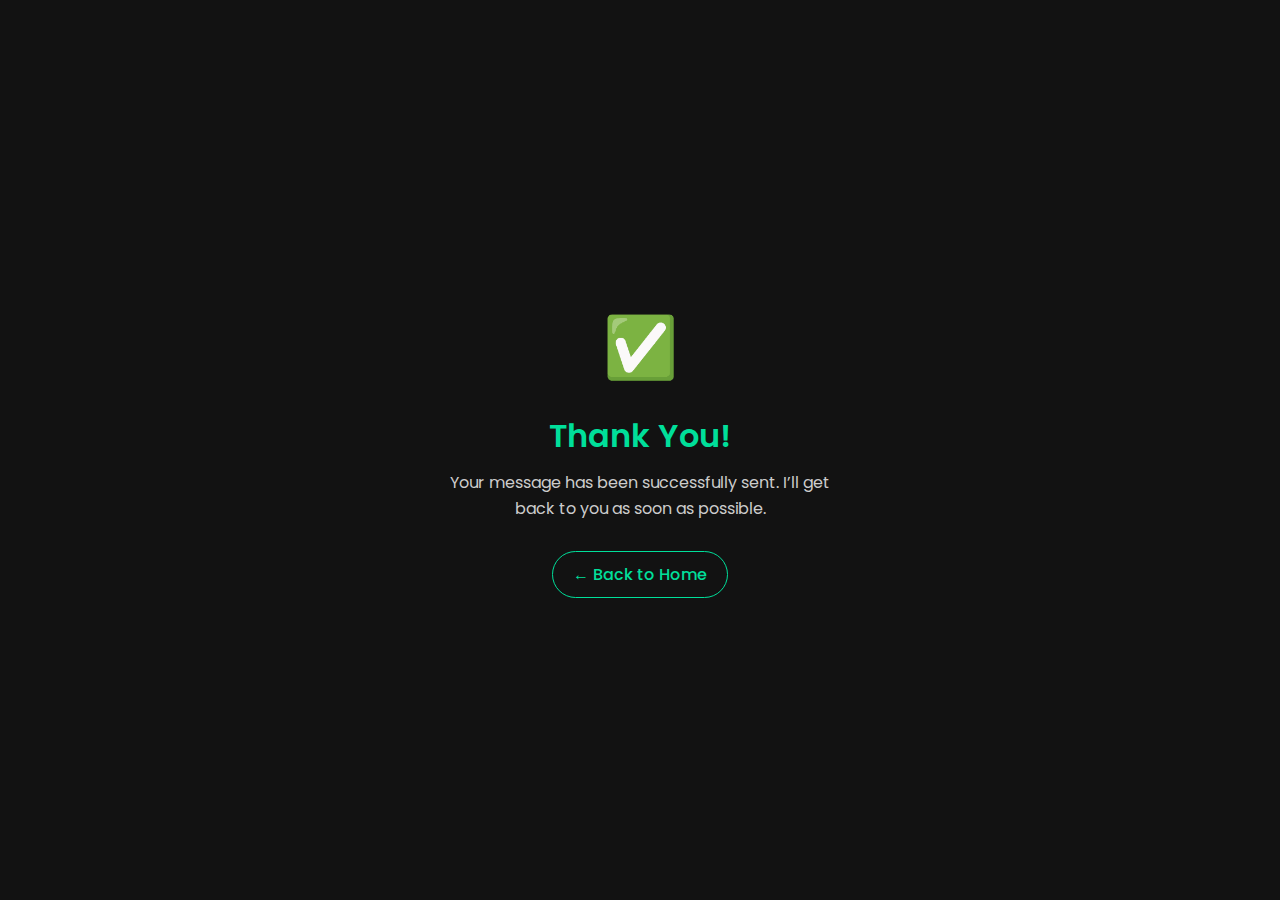
<file: thankyou.html>
<!DOCTYPE html>
<html lang="en">
<head>
  <meta charset="UTF-8">
  <meta name="viewport" content="width=device-width, initial-scale=1.0">
  <title>Thank You | Saurabh Portfolio</title>
  <link rel="stylesheet" href="./assets/css/style.css">
  <link rel="preconnect" href="https://fonts.googleapis.com">
  <link rel="preconnect" href="https://fonts.gstatic.com" crossorigin>
  <link href="https://fonts.googleapis.com/css2?family=Poppins:wght@300;400;600&display=swap" rel="stylesheet">
  <style>
    body {
      font-family: 'Poppins', sans-serif;
      background-color: #121212;
      color: #fff;
      display: flex;
      justify-content: center;
      align-items: center;
      flex-direction: column;
      height: 100vh;
      margin: 0;
      animation: fadeIn 1s ease-in;
    }

    @keyframes fadeIn {
      from { opacity: 0; transform: translateY(10px); }
      to { opacity: 1; transform: translateY(0); }
    }

    .icon {
      font-size: 60px;
      color: #00df9a;
      margin-bottom: 20px;
      animation: pulse 1.5s infinite;
    }

    @keyframes pulse {
      0% { transform: scale(1); opacity: 1; }
      50% { transform: scale(1.1); opacity: 0.8; }
      100% { transform: scale(1); opacity: 1; }
    }

    h1 {
      font-weight: 600;
      color: #00df9a;
      margin-bottom: 10px;
      text-align: center;
    }

    p {
      color: #ccc;
      max-width: 400px;
      text-align: center;
      margin-bottom: 30px;
      line-height: 1.6;
    }

    a {
      color: #00df9a;
      text-decoration: none;
      font-weight: 500;
      border: 1px solid #00df9a;
      padding: 10px 20px;
      border-radius: 30px;
      transition: all 0.3s ease;
    }

    a:hover {
      background-color: #00df9a;
      color: #121212;
      box-shadow: 0 0 10px #00df9a;
    }
  </style>
</head>
<body>

  <div class="icon">✅</div>
  <h1>Thank You!</h1>
  <p>Your message has been successfully sent. I’ll get back to you as soon as possible.</p>
  <a href="index.html">← Back to Home</a>

</body>
</html>
</file>
<file: assets/css/style.css>
/*-----------------------------------*\
  #style.css
\*-----------------------------------*/


/**
 * copyright 2022 @codewithsadee
 */





/*-----------------------------------*\
  #CUSTOM PROPERTY
\*-----------------------------------*/

:root {

  /**
   * colors
   */

  /* gradient */

  --bg-gradient-onyx: linear-gradient(
    to bottom right, 
    hsl(240, 1%, 25%) 3%, 
    hsl(0, 0%, 19%) 97%
  );
  --bg-gradient-jet: linear-gradient(
    to bottom right, 
    hsla(240, 1%, 18%, 0.251) 0%, 
    hsla(240, 2%, 11%, 0) 100%
  ), hsl(240, 2%, 13%);
  --bg-gradient-yellow-1: linear-gradient(
    to bottom right, 
    hsl(45, 100%, 71%) 0%, 
    hsla(36, 100%, 69%, 0) 50%
  );
  --bg-gradient-yellow-2: linear-gradient(
    135deg, 
    hsla(45, 100%, 71%, 0.251) 0%, 
    hsla(35, 100%, 68%, 0) 59.86%
  ), hsl(240, 2%, 13%);
  --border-gradient-onyx: linear-gradient(
    to bottom right, 
    hsl(0, 0%, 25%) 0%, 
    hsla(0, 0%, 25%, 0) 50%
  );
  --text-gradient-yellow: linear-gradient(
    to right, 
    hsl(45, 100%, 72%), 
    hsl(35, 100%, 68%)
  );

  /* solid */

  --jet: hsl(0, 0%, 22%);
  --onyx: hsl(240, 1%, 17%);
  --eerie-black-1: hsl(240, 2%, 13%);
  --eerie-black-2: hsl(240, 2%, 12%);
  --smoky-black: hsl(0, 0%, 7%);
  --white-1: hsl(0, 0%, 100%);
  --white-2: hsl(0, 0%, 98%);
  --orange-yellow-crayola: hsl(45, 100%, 72%);
  --vegas-gold: hsl(45, 54%, 58%);
  --light-gray: hsl(0, 0%, 84%);
  --light-gray-70: hsla(0, 0%, 84%, 0.7);
  --bittersweet-shimmer: hsl(0, 43%, 51%);

  /**
   * typography
   */

  /* font-family */
  --ff-poppins: 'Poppins', sans-serif;

  /* font-size */
  --fs-1: 24px;
  --fs-2: 18px;
  --fs-3: 17px;
  --fs-4: 16px;
  --fs-5: 15px;
  --fs-6: 14px;
  --fs-7: 13px;
  --fs-8: 11px;

  /* font-weight */
  --fw-300: 300;
  --fw-400: 400;
  --fw-500: 500;
  --fw-600: 600;

  /**
   * shadow
   */
  
  --shadow-1: -4px 8px 24px hsla(0, 0%, 0%, 0.25);
  --shadow-2: 0 16px 30px hsla(0, 0%, 0%, 0.25);
  --shadow-3: 0 16px 40px hsla(0, 0%, 0%, 0.25);
  --shadow-4: 0 25px 50px hsla(0, 0%, 0%, 0.15);
  --shadow-5: 0 24px 80px hsla(0, 0%, 0%, 0.25);

  /**
   * transition
   */

  --transition-1: 0.25s ease;
  --transition-2: 0.5s ease-in-out;

}





/*-----------------------------------*\
  #RESET
\*-----------------------------------*/

*, *::before, *::after {
  margin: 0;
  padding: 0;
  box-sizing: border-box;
}

a { text-decoration: none; }

li { list-style: none; }

img, ion-icon, a, button, time, span { display: block; }

button {
  font: inherit;
  background: none;
  border: none;
  text-align: left;
  cursor: pointer;
}

input, textarea {
  display: block;
  width: 100%;
  background: none;
  font: inherit;
}

::selection {
  background: var(--orange-yellow-crayola);
  color: var(--smoky-black);
}

:focus { outline-color: var(--orange-yellow-crayola); }

html { font-family: var(--ff-poppins); }

body { background: var(--smoky-black); }





/*-----------------------------------*\
  #REUSED STYLE
\*-----------------------------------*/

.sidebar,
article {
  background: var(--eerie-black-2);
  border: 1px solid var(--jet);
  border-radius: 20px;
  padding: 15px;
  box-shadow: var(--shadow-1);
  z-index: 1;
}

.separator {
  width: 100%;
  height: 1px;
  background: var(--jet);
  margin: 16px 0;
}

.icon-box {
  position: relative;
  background: var(--border-gradient-onyx);
  width: 30px;
  height: 30px;
  border-radius: 8px;
  display: flex;
  justify-content: center;
  align-items: center;
  font-size: 16px;
  color: var(--orange-yellow-crayola);
  box-shadow: var(--shadow-1);
  z-index: 1;
}

.icon-box::before {
  content: "";
  position: absolute;
  inset: 1px;
  background: var(--eerie-black-1);
  border-radius: inherit;
  z-index: -1;
}

.icon-box ion-icon { --ionicon-stroke-width: 35px; }

article { display: none; }

article.active {
  display: block;
  animation: fade 0.5s ease backwards;
}

@keyframes fade {
  0% { opacity: 0; }
  100% { opacity: 1; }
}

.h2,
.h3,
.h4,
.h5 {
  color: var(--white-2);
  text-transform: capitalize;
}

.h2 { font-size: var(--fs-1); }

.h3 { font-size: var(--fs-2); }

.h4 { font-size: var(--fs-4); }

.h5 {
  font-size: var(--fs-7);
  font-weight: var(--fw-500);
}

.article-title {
  position: relative;
  padding-bottom: 7px;
}

.article-title::after {
  content: "";
  position: absolute;
  bottom: 0;
  left: 0;
  width: 30px;
  height: 3px;
  background: var(--text-gradient-yellow);
  border-radius: 3px;
}

.has-scrollbar::-webkit-scrollbar {
  width: 5px; /* for vertical scrollbar */
  height: 5px; /* for horizontal scrollbar */
}

.has-scrollbar::-webkit-scrollbar-track {
  background: var(--onyx);
  border-radius: 5px;
}

.has-scrollbar::-webkit-scrollbar-thumb {
  background: var(--orange-yellow-crayola);
  border-radius: 5px;
}

.has-scrollbar::-webkit-scrollbar-button { width: 20px; }

.content-card {
  position: relative;
  background: var(--border-gradient-onyx);
  padding: 15px;
  padding-top: 45px;
  border-radius: 14px;
  box-shadow: var(--shadow-2);
  cursor: pointer;
  z-index: 1;
}

.content-card::before {
  content: "";
  position: absolute;
  inset: 1px;
  background: var(--bg-gradient-jet);
  border-radius: inherit;
  z-index: -1;
}





/*-----------------------------------*\
  #MAIN
\*-----------------------------------*/

main {
  margin: 15px 12px;
  margin-bottom: 75px;
  min-width: 259px;
}





/*-----------------------------------*\
  #SIDEBAR
\*-----------------------------------*/

.sidebar {
  margin-bottom: 15px;
  max-height: 112px;
  overflow: hidden;
  transition: var(--transition-2);
}

.sidebar.active { max-height: 405px; }

.sidebar-info {
  position: relative;
  display: flex;
  justify-content: flex-start;
  align-items: center;
  gap: 15px;
}

.avatar-box {
  background: var(--bg-gradient-onyx);
  border-radius: 20px;
}

.info-content .name {
  color: var(--white-2);
  font-size: var(--fs-3);
  font-weight: var(--fw-500);
  letter-spacing: -0.25px;
  margin-bottom: 10px;
}

.info-content .title {
  color: var(--white-1);
  background: var(--onyx);
  font-size: var(--fs-8);
  font-weight: var(--fw-300);
  width: max-content;
  padding: 3px 12px;
  border-radius: 8px;
}

.info_more-btn {
  position: absolute;
  top: -15px;
  right: -15px;
  border-radius: 0 15px;
  font-size: 13px;
  color: var(--orange-yellow-crayola);
  background: var(--border-gradient-onyx);
  padding: 10px;
  box-shadow: var(--shadow-2);
  transition: var(--transition-1);
  z-index: 1;
}

.info_more-btn::before {
  content: "";
  position: absolute;
  inset: 1px;
  border-radius: inherit;
  background: var(--bg-gradient-jet);
  transition: var(--transition-1);
  z-index: -1;
}

.info_more-btn:hover,
.info_more-btn:focus { background: var(--bg-gradient-yellow-1); }

.info_more-btn:hover::before,
.info_more-btn:focus::before { background: var(--bg-gradient-yellow-2); }

.info_more-btn span { display: none; }

.sidebar-info_more {
  opacity: 0;
  visibility: hidden;
  transition: var(--transition-2);
}

.sidebar.active .sidebar-info_more {
  opacity: 1;
  visibility: visible;
}

.contacts-list {
  display: grid;
  grid-template-columns: 1fr;
  gap: 16px;
}

.contact-item {
  min-width: 100%;
  display: flex;
  align-items: center;
  gap: 16px;
}

.contact-info {
  max-width: calc(100% - 46px);
  width: calc(100% - 46px);
}

.contact-title {
  color: var(--light-gray-70);
  font-size: var(--fs-8);
  text-transform: uppercase;
  margin-bottom: 2px;
}

.contact-info :is(.contact-link, time, address) {
  color: var(--white-2);
  font-size: var(--fs-7);
}

.contact-info address { font-style: normal; }

.social-list {
  display: flex;
  justify-content: flex-start;
  align-items: center;
  gap: 15px;
  padding-bottom: 4px;
  padding-left: 7px;
}

.social-item .social-link {
  color: var(--light-gray-70);
  font-size: 18px;
}


.social-item .social-link:hover { color: var(--light-gray); }





/*-----------------------------------*\
  #NAVBAR
\*-----------------------------------*/

.navbar {
  position: fixed;
  bottom: 0;
  left: 0;
  width: 100%;
  background: hsla(240, 1%, 17%, 0.75);
  backdrop-filter: blur(10px);
  border: 1px solid var(--jet);
  border-radius: 12px 12px 0 0;
  box-shadow: var(--shadow-2);
  z-index: 5;
}

.navbar-list {
  display: flex;
  flex-wrap: wrap;
  justify-content: center;
  align-items: center;
  padding: 0 10px;
}

.navbar-link {
  color: var(--light-gray);
  font-size: var(--fs-8);
  padding: 20px 7px;
  transition: color var(--transition-1);
}

.navbar-link:hover,
.navbar-link:focus { color: var(--light-gray-70); }

.navbar-link.active { color: var(--orange-yellow-crayola); }





/*-----------------------------------*\
  #ABOUT
\*-----------------------------------*/

.about .article-title { margin-bottom: 15px; }

.about-text {
  color: var(--light-gray);
  font-size: var(--fs-6);
  font-weight: var(--fw-300);
  line-height: 1.6;
}

.about-text p { margin-bottom: 15px; }



/**
 * #service 
 */

.service { margin-bottom: 35px; }

.service-title { margin-bottom: 20px; }

.service-list {
  display: grid;
  grid-template-columns: 1fr;
  gap: 20px;
}

.service-item {
  position: relative;
  background: var(--border-gradient-onyx);
  padding: 20px;
  border-radius: 14px;
  box-shadow: var(--shadow-2);
  z-index: 1;
}

.service-item::before {
  content: "";
  position: absolute;
  inset: 1px;
  background: var(--bg-gradient-jet);
  border-radius: inherit;
  z-index: -1;
}

.service-icon-box { margin-bottom: 10px; }

.service-icon-box img { margin: auto; }

.service-content-box { text-align: center; }

.service-item-title { margin-bottom: 7px; }

.service-item-text {
  color: var(--light-gray);
  font-size: var(--fs-6);
  font-weight: var(--fw-3);
  line-height: 1.6;
}


/**
 * #testimonials 
 */

.testimonials { margin-bottom: 30px; }

.testimonials-title { margin-bottom: 20px; }

.testimonials-list {
  display: flex;
  justify-content: flex-start;
  align-items: flex-start;
  gap: 15px;
  margin: 0 -15px;
  padding: 25px 15px;
  padding-bottom: 35px;
  overflow-x: auto;
  scroll-behavior: smooth;
  overscroll-behavior-inline: contain;
  scroll-snap-type: inline mandatory;
}

.testimonials-item {
  min-width: 100%;
  scroll-snap-align: center;
}

.testimonials-avatar-box {
  position: absolute;
  top: 0;
  left: 0;
  transform: translate(15px, -25px);
  background: var(--bg-gradient-onyx);
  border-radius: 14px;
  box-shadow: var(--shadow-1);
}

.testimonials-item-title { margin-bottom: 7px; }

.testimonials-text {
  color: var(--light-gray);
  font-size: var(--fs-6);
  font-weight: var(--fw-300);
  line-height: 1.6;
  display: -webkit-box;
  line-clamp: 4;
  -webkit-line-clamp: 4;
  -webkit-box-orient: vertical;
  overflow: hidden;
}


/**
 * #testimonials-modal
 */

.modal-container {
  position: fixed;
  top: 0;
  left: 0;
  width: 100%;
  height: 100%;
  display: flex;
  justify-content: center;
  align-items: center;
  overflow-y: auto;
  overscroll-behavior: contain;
  z-index: 20;
  pointer-events: none;
  visibility: hidden;
}

.modal-container::-webkit-scrollbar { display: none; }

.modal-container.active {
  pointer-events: all;
  visibility: visible;
}

.overlay {
  position: fixed;
  top: 0;
  left: 0;
  width: 100%;
  height: 100vh;
  background: hsl(0, 0%, 5%);
  opacity: 0;
  visibility: hidden;
  pointer-events: none;
  z-index: 1;
  transition: var(--transition-1);
}

.overlay.active {
  opacity: 0.8;
  visibility: visible;
  pointer-events: all;
}

.testimonials-modal {
  background: var(--eerie-black-2);
  position: relative;
  padding: 15px;
  margin: 15px 12px;
  border: 1px solid var(--jet);
  border-radius: 14px;
  box-shadow: var(--shadow-5);
  transform: scale(1.2);
  opacity: 0;
  transition: var(--transition-1);
  z-index: 2;
}

.modal-container.active .testimonials-modal {
  transform: scale(1);
  opacity: 1;
}

.modal-close-btn {
  position: absolute;
  top: 15px;
  right: 15px;
  background: var(--onyx);
  border-radius: 8px;
  width: 32px;
  height: 32px;
  display: flex;
  justify-content: center;
  align-items: center;
  color: var(--white-2);
  font-size: 18px;
  opacity: 0.7;
}

.modal-close-btn:hover,
.modal-close-btn:focus { opacity: 1; }

.modal-close-btn ion-icon { --ionicon-stroke-width: 50px; }

.modal-avatar-box {
  background: var(--bg-gradient-onyx);
  width: max-content;
  border-radius: 14px;
  margin-bottom: 15px;
  box-shadow: var(--shadow-2);
}

.modal-img-wrapper > img { display: none; }

.modal-title { margin-bottom: 4px; }

.modal-content time {
  font-size: var(--fs-6);
  color: var(--light-gray-70);
  font-weight: var(--fw-300);
  margin-bottom: 10px;
}

.modal-content p {
  color: var(--light-gray);
  font-size: var(--fs-6);
  font-weight: var(--fw-300);
  line-height: 1.6;
}


/**
 * #clients 
 */

.clients { margin-bottom: 15px; }

.clients-list {
  display: flex;
  justify-content: flex-start;
  align-items: flex-start;
  gap: 15px;
  margin: 0 -15px;
  padding: 25px;
  padding-bottom: 25px;
  overflow-x: auto;
  scroll-behavior: smooth;
  overscroll-behavior-inline: contain;
  scroll-snap-type: inline mandatory;
  scroll-padding-inline: 25px;
}

.clients-item {
  min-width: 50%;
  scroll-snap-align: start;
}

.clients-item img {
  width: 100%;
  filter: grayscale(1);
  transition: var(--transition-1);
}

.clients-item img:hover { filter: grayscale(0); }





/*-----------------------------------*\
  #RESUME
\*-----------------------------------*/

.article-title { margin-bottom: 30px; }


/**
 * education and experience 
 */

.timeline { margin-bottom: 30px; }

.timeline .title-wrapper {
  display: flex;
  align-items: center;
  gap: 15px;
  margin-bottom: 25px;
}

.timeline-list {
  font-size: var(--fs-6);
  margin-left: 45px;
}

.timeline-item { position: relative; }

.timeline-item:not(:last-child) { margin-bottom: 20px; }

.timeline-item-title {
  font-size: var(--fs-6);
  line-height: 1.3;
  margin-bottom: 7px;
}

.timeline-list span {
  color: var(--vegas-gold);
  font-weight: var(--fw-400);
  line-height: 1.6;
}

.timeline-item:not(:last-child)::before {
  content: "";
  position: absolute;
  top: -25px;
  left: -30px;
  width: 1px;
  height: calc(100% + 50px);
  background: var(--jet);
}

.timeline-item::after {
  content: "";
  position: absolute;
  top: 5px;
  left: -33px;
  height: 6px;
  width: 6px;
  background: var(--text-gradient-yellow);
  border-radius: 50%;
  box-shadow: 0 0 0 4px var(--jet);
}

.timeline-text {
  color: var(--light-gray);
  font-weight: var(--fw-300);
  line-height: 1.6;
}


/**
 * skills 
 */

.skills-title { margin-bottom: 20px; }

.skills-list { padding: 20px; }


.skills-item:not(:last-child) { margin-bottom: 15px; }

.skill .title-wrapper {
  display: flex;
  align-items: center;
  gap: 5px;
  margin-bottom: 8px;
}

.skill .title-wrapper data {
  color: var(--light-gray);
  font-size: var(--fs-7);
  font-weight: var(--fw-300);
}

.skill-progress-bg {
  background: var(--jet);
  width: 100%;
  height: 8px;
  border-radius: 10px;
}

.skill-progress-fill {
  background: var(--text-gradient-yellow);
  height: 100%;
  border-radius: inherit;
}





/*-----------------------------------*\
  #PORTFOLIO
\*-----------------------------------*/

.filter-list { display: none; }

.filter-select-box {
  position: relative;
  margin-bottom: 25px;
}

.filter-select {
  background: var(--eerie-black-2);
  color: var(--light-gray);
  display: flex;
  justify-content: space-between;
  align-items: center;
  width: 100%;
  padding: 12px 16px;
  border: 1px solid var(--jet);
  border-radius: 14px;
  font-size: var(--fs-6);
  font-weight: var(--fw-300);
}

.filter-select.active .select-icon { transform: rotate(0.5turn); }

.select-list {
  background: var(--eerie-black-2);
  position: absolute;
  top: calc(100% + 6px);
  width: 100%;
  padding: 6px;
  border: 1px solid var(--jet);
  border-radius: 14px;
  z-index: 2;
  opacity: 0;
  visibility: hidden;
  pointer-events: none;
  transition: 0.15s ease-in-out;
}

.filter-select.active + .select-list {
  opacity: 1;
  visibility: visible;
  pointer-events: all;
}

.select-item button {
  background: var(--eerie-black-2);
  color: var(--light-gray);
  font-size: var(--fs-6);
  font-weight: var(--fw-300);
  text-transform: capitalize;
  width: 100%;
  padding: 8px 10px;
  border-radius: 8px;
}

.select-item button:hover { --eerie-black-2: hsl(240, 2%, 20%); }

.project-list {
  display: grid;
  grid-template-columns: 1fr;
  gap: 30px;
  margin-bottom: 10px;
}

.project-item { display: none; }

.project-item.active {
  display: block;
  animation: scaleUp 0.25s ease forwards;
}

@keyframes scaleUp {
  0% { transform: scale(0.5); }
  100% { transform: scale(1); }
}

.project-item > a { width: 100%; }

.project-img {
  position: relative;
  width: 100%;
  height: 200px;
  border-radius: 16px;
  overflow: hidden;
  margin-bottom: 15px;
}

.project-img::before {
  content: "";
  position: absolute;
  top: 0;
  left: 0;
  width: 100%;
  height: 100%;
  background: transparent;
  z-index: 1;
  transition: var(--transition-1);
}

.project-item > a:hover .project-img::before { background: hsla(0, 0%, 0%, 0.5); }

.project-item-icon-box {
  --scale: 0.8;

  background: var(--jet);
  color: var(--orange-yellow-crayola);
  position: absolute;
  top: 50%;
  left: 50%;
  transform: translate(-50%, -50%) scale(var(--scale));
  font-size: 20px;
  padding: 18px;
  border-radius: 12px;
  opacity: 0;
  z-index: 1;
  transition: var(--transition-1);
}

.project-item > a:hover .project-item-icon-box {
  --scale: 1;
  opacity: 1;
}

.project-item-icon-box ion-icon { --ionicon-stroke-width: 50px; }

.project-img img {
  width: 100%;
  height: 100%;
  object-fit: cover;
  transition: var(--transition-1);
}

.project-item > a:hover img { transform: scale(1.1); }

.project-title,
.project-category { margin-left: 10px; }

.project-title {
  color: var(--white-2);
  font-size: var(--fs-5);
  font-weight: var(--fw-400);
  text-transform: capitalize;
  line-height: 1.3;
}

.project-category {
  color: var(--light-gray-70);
  font-size: var(--fs-6);
  font-weight: var(--fw-300);
}





/*-----------------------------------*\
  #BLOG
\*-----------------------------------*/

.blog-posts { margin-bottom: 10px; }

.blog-posts-list {
  display: grid;
  grid-template-columns: 1fr;
  gap: 20px;
}

.blog-post-item > a {
  position: relative;
  background: var(--border-gradient-onyx);
  height: 100%;
  box-shadow: var(--shadow-4);
  border-radius: 16px;
  z-index: 1;
}

.blog-post-item > a::before {
  content: "";
  position: absolute;
  inset: 1px;
  border-radius: inherit;
  background: var(--eerie-black-1);
  z-index: -1;
}

.blog-banner-box {
  width: 100%;
  height: 200px;
  border-radius: 12px;
  overflow: hidden;
}

.blog-banner-box img {
  width: 100%;
  height: 100%;
  object-fit: cover;
  transition: var(--transition-1);
}

.blog-post-item > a:hover .blog-banner-box img { transform: scale(1.1); }

.blog-content { padding: 15px; }

.blog-meta {
  display: flex;
  justify-content: flex-start;
  align-items: center;
  gap: 7px;
  margin-bottom: 10px;
}

.blog-meta :is(.blog-category, time) {
  color: var(--light-gray-70);
  font-size: var(--fs-6);
  font-weight: var(--fw-300);
}

.blog-meta .dot {
  background: var(--light-gray-70);
  width: 4px;
  height: 4px;
  border-radius: 4px;
}

.blog-item-title {
  margin-bottom: 10px;
  line-height: 1.3;
  transition: var(--transition-1);
}

.blog-post-item > a:hover .blog-item-title { color: var(--orange-yellow-crayola); }

.blog-text {
  color: var(--light-gray);
  font-size: var(--fs-6);
  font-weight: var(--fw-300);
  line-height: 1.6;
}





/*-----------------------------------*\
  #CONTACT
\*-----------------------------------*/

.mapbox {
  position: relative;
  height: 250px;
  width: 100%;
  border-radius: 16px;
  margin-bottom: 30px;
  border: 1px solid var(--jet);
  overflow: hidden;
}

.mapbox figure { height: 100%; }

.mapbox iframe {
  width: 100%;
  height: 100%;
  border: none;
  filter: grayscale(1) invert(1);
}

.contact-form { margin-bottom: 10px; }

.form-title { margin-bottom: 20px; }

.input-wrapper {
  display: grid;
  grid-template-columns: 1fr;
  gap: 25px;
  margin-bottom: 25px;
}

.form-input {
  color: var(--white-2);
  font-size: var(--fs-6);
  font-weight: var(--fw-400);
  padding: 13px 20px;
  border: 1px solid var(--jet);
  border-radius: 14px;
  outline: none;
}

.form-input::placeholder { font-weight: var(--fw-500); }

.form-input:focus { border-color: var(--orange-yellow-crayola); }

textarea.form-input {
  min-height: 100px;
  height: 120px;
  max-height: 200px;
  resize: vertical;
  margin-bottom: 25px;
}

textarea.form-input::-webkit-resizer { display: none; }

.form-input:focus:invalid { border-color: var(--bittersweet-shimmer); }

.form-btn {
  position: relative;
  width: 100%;
  background: var(--border-gradient-onyx);
  color: var(--orange-yellow-crayola);
  display: flex;
  justify-content: center;
  align-items: center;
  gap: 10px;
  padding: 13px 20px;
  border-radius: 14px;
  font-size: var(--fs-6);
  text-transform: capitalize;
  box-shadow: var(--shadow-3);
  z-index: 1;
  transition: var(--transition-1);
}

.form-btn::before {
  content: "";
  position: absolute;
  inset: 1px;
  background: var(--bg-gradient-jet);
  border-radius: inherit;
  z-index: -1;
  transition: var(--transition-1);
}

.form-btn ion-icon { font-size: 16px; }

.form-btn:hover { background: var(--bg-gradient-yellow-1); }

.form-btn:hover::before { background: var(--bg-gradient-yellow-2); }

.form-btn:disabled {
  opacity: 0.7;
  cursor: not-allowed;
}

.form-btn:disabled:hover { background: var(--border-gradient-onyx); }

.form-btn:disabled:hover::before { background: var(--bg-gradient-jet); }





/*-----------------------------------*\
  #RESPONSIVE
\*-----------------------------------*/

/**
 * responsive larger than 450px screen
 */

@media (min-width: 450px) {

  /**
   * client
   */

  .clients-item { min-width: calc(33.33% - 10px); }



  /**
   * #PORTFOLIO, BLOG 
   */

  .project-img,
  .blog-banner-box { height: auto; }

}





/**
 * responsive larger than 580px screen
 */

@media (min-width: 580px) {

  /**
   * CUSTOM PROPERTY
   */

  :root {

    /**
     * typography
     */

    --fs-1: 32px;
    --fs-2: 24px;
    --fs-3: 26px;
    --fs-4: 18px;
    --fs-6: 15px;
    --fs-7: 15px;
    --fs-8: 12px;

  }



  /**
   * #REUSED STYLE
   */

  .sidebar, article {
    width: 520px;
    margin-inline: auto;
    padding: 30px;
  }

  .article-title {
    font-weight: var(--fw-600);
    padding-bottom: 15px;
  }

  .article-title::after {
    width: 40px;
    height: 5px;
  }

  .icon-box {
    width: 48px;
    height: 48px;
    border-radius: 12px;
    font-size: 18px;
  }



  /**
   * #MAIN
   */

  main {
    margin-top: 60px;
    margin-bottom: 100px;
  }



  /**
   * #SIDEBAR
   */

  .sidebar {
    max-height: 180px;
    margin-bottom: 30px;
  }

  .sidebar.active { max-height: 584px; }

  .sidebar-info { gap: 25px; }

  .avatar-box { border-radius: 30px; }

  .avatar-box img { width: 120px; }

  .info-content .name { margin-bottom: 15px; }

  .info-content .title { padding: 5px 18px; }

  .info_more-btn {
    top: -30px;
    right: -30px;
    padding: 10px 15px;
  }

  .info_more-btn span {
    display: block;
    font-size: var(--fs-8);
  }

  .info_more-btn ion-icon { display: none; }

  .separator { margin: 32px 0; }

  .contacts-list { gap: 20px; }

  .contact-info {
    max-width: calc(100% - 64px);
    width: calc(100% - 64px);
  }



  /**
   * #NAVBAR
   */

  .navbar { border-radius: 20px 20px 0 0; }

  .navbar-list { gap: 20px; }

  .navbar-link { --fs-8: 14px; }



  /**
   * #ABOUT
   */

  .about .article-title { margin-bottom: 20px; }

  .about-text { margin-bottom: 40px; }

  /* service */

  .service-item {
    display: flex;
    justify-content: flex-start;
    align-items: flex-start;
    gap: 18px;
    padding: 30px;
  }

  .service-icon-box {
    margin-bottom: 0;
    margin-top: 5px;
  }

  .service-content-box { text-align: left; }

  /* testimonials */

  .testimonials-title { margin-bottom: 25px; }

  .testimonials-list {
    gap: 30px;
    margin: 0 -30px;
    padding: 30px;
    padding-bottom: 35px;
  }

  .content-card {
    padding: 30px;
    padding-top: 25px;
  }

  .testimonials-avatar-box {
    transform: translate(30px, -30px);
    border-radius: 20px;
  }

  .testimonials-avatar-box img { width: 80px; }

  .testimonials-item-title {
    margin-bottom: 10px;
    margin-left: 95px;
  }

  .testimonials-text {
    line-clamp: 2;
    -webkit-line-clamp: 2;
  }

  /* testimonials modal */

  .modal-container { padding: 20px; }

  .testimonials-modal {
    display: flex;
    justify-content: flex-start;
    align-items: stretch;
    gap: 25px;
    padding: 30px;
    border-radius: 20px;
  }

  .modal-img-wrapper {
    display: flex;
    flex-direction: column;
    align-items: center;
  }

  .modal-avatar-box {
    border-radius: 18px;
    margin-bottom: 0;
  }

  .modal-avatar-box img { width: 65px; }

  .modal-img-wrapper > img {
    display: block;
    flex-grow: 1;
    width: 35px;
  }

  /* clients */

  .clients-list {
    gap: 50px;
    margin: 0 -30px;
    padding: 45px;
    scroll-padding-inline: 45px;
  }

  .clients-item { min-width: calc(33.33% - 35px); }



  /**
   * #RESUME
   */

  .timeline-list { margin-left: 65px; }

  .timeline-item:not(:last-child)::before { left: -40px; }

  .timeline-item::after {
    height: 8px;
    width: 8px;
    left: -43px;
  }

  .skills-item:not(:last-child) { margin-bottom: 25px; }



  /**
   * #PORTFOLIO, BLOG
   */

  .project-img, .blog-banner-box { border-radius: 16px; }

  .blog-posts-list { gap: 30px; }

  .blog-content { padding: 25px; }



  /**
   * #CONTACT
   */

  .mapbox {
    height: 380px;
    border-radius: 18px;
  }

  .input-wrapper {
    gap: 30px;
    margin-bottom: 30px;
  }

  .form-input { padding: 15px 20px; }

  textarea.form-input { margin-bottom: 30px; }

  .form-btn {
    --fs-6: 16px;
    padding: 16px 20px;
  }

  .form-btn ion-icon { font-size: 18px; }

}





/**
 * responsive larger than 768px screen
 */

@media (min-width: 768px) {

  /**
   * REUSED STYLE
   */

  .sidebar, article { width: 700px; }

  .has-scrollbar::-webkit-scrollbar-button { width: 100px; }



  /**
   * SIDEBAR
   */

  .contacts-list {
    grid-template-columns: 1fr 1fr;
    gap: 30px 15px;
  }



  /**
   * NAVBAR
   */

  .navbar-link { --fs-8: 15px; }



  /**
   * ABOUT
   */

  /* testimonials modal */

  .testimonials-modal {
    gap: 35px;
    max-width: 680px;
  }

  .modal-avatar-box img { width: 80px; }



  /**
   * PORTFOLIO
   */

  .article-title { padding-bottom: 20px; }

  .filter-select-box { display: none; }

  .filter-list {
    display: flex;
    justify-content: flex-start;
    align-items: center;
    gap: 25px;
    padding-left: 5px;
    margin-bottom: 30px;
  }

  .filter-item button {
    color: var(--light-gray);
    font-size: var(--fs-5);
    transition: var(--transition-1);
  }

  .filter-item button:hover { color: var(--light-gray-70); }

  .filter-item button.active { color: var(--orange-yellow-crayola); }

  /* portfolio and blog grid */

  .project-list, .blog-posts-list { grid-template-columns: 1fr 1fr; }



  /**
   * CONTACT
   */

  .input-wrapper { grid-template-columns: 1fr 1fr; }

  .form-btn {
    width: max-content;
    margin-left: auto;
  }
  
}





/**
 * responsive larger than 1024px screen
 */

@media (min-width: 1024px) {

  /**
   * CUSTOM PROPERTY
   */

  :root {

    /**
    * shadow
    */

    --shadow-1: -4px 8px 24px hsla(0, 0%, 0%, 0.125);
    --shadow-2: 0 16px 30px hsla(0, 0%, 0%, 0.125);
    --shadow-3: 0 16px 40px hsla(0, 0%, 0%, 0.125);

  }



  /**
   * REUSED STYLE
   */

  .sidebar, article {
    width: 950px;
    box-shadow: var(--shadow-5);
  }



  /**
   * MAIN 
   */

  main { margin-bottom: 60px; }

  .main-content {
    position: relative;
    width: max-content;
    margin: auto;
  }



  /**
   * NAVBAR
   */

  .navbar {
    position: absolute;
    bottom: auto;
    top: 0;
    left: auto;
    right: 0;
    width: max-content;
    border-radius: 0 20px;
    padding: 0 20px;
    box-shadow: none;
  }

  .navbar-list {
    gap: 30px;
    padding: 0 20px;
  }

  .navbar-link { font-weight: var(--fw-500); }



  /**
   * ABOUT
   */

  /* service */

  .service-list {
    grid-template-columns: 1fr 1fr;
    gap: 20px 25px;
  }

  /* testimonials */

  .testimonials-item { min-width: calc(50% - 15px); }

  /* clients */

  .clients-item { min-width: calc(25% - 38px); }



  /**
   * PORTFOLIO
   */

  .project-list { grid-template-columns: repeat(3, 1fr); }



  /**
   * BLOG
   */

  .blog-banner-box { height: 230px; }

}





/**
 * responsive larger than 1250px screen
 */

@media (min-width: 1250px) {

  /**
   * RESET
   */

  body::-webkit-scrollbar { width: 20px; }

  body::-webkit-scrollbar-track { background: var(--smoky-black); }

  body::-webkit-scrollbar-thumb {
    border: 5px solid var(--smoky-black);
    background: hsla(0, 0%, 100%, 0.1);
    border-radius: 20px;
    box-shadow: inset 1px 1px 0 hsla(0, 0%, 100%, 0.11),
                inset -1px -1px 0 hsla(0, 0%, 100%, 0.11);
  }

  body::-webkit-scrollbar-thumb:hover { background: hsla(0, 0%, 100%, 0.15); }

  body::-webkit-scrollbar-button { height: 60px; }



  /**
   * REUSED STYLE
   */

  .sidebar, article { width: auto; }

  article { min-height: 100%; }



  /**
   * MAIN
   */

  main {
    max-width: 1200px;
    margin-inline: auto;
    display: flex;
    justify-content: center;
    align-items: stretch;
    gap: 25px;
  }

  .main-content {
    min-width: 75%;
    width: 75%;
    margin: 0;
  }



  /**
   * SIDEBAR
   */

  .sidebar {
    position: sticky;
    top: 60px;
    max-height: max-content;
    height: 100%;
    margin-bottom: 0;
    padding-top: 60px;
    z-index: 1;
  }

  .sidebar-info { flex-direction: column; }

  .avatar-box img { width: 150px; }

  .info-content .name {
    white-space: nowrap;
    text-align: center;
  }

  .info-content .title { margin: auto; }

  .info_more-btn { display: none; }

  .sidebar-info_more {
    opacity: 1;
    visibility: visible;
  }

  .contacts-list { grid-template-columns: 1fr; }

  .contact-info :is(.contact-link) {
    white-space: nowrap;
    overflow: hidden;
    text-overflow: ellipsis;
  }

  .contact-info :is(.contact-link, time, address) {
    --fs-7: 14px;
    font-weight: var(--fw-300);
  }

  .separator:last-of-type {
    margin: 15px 0;
    opacity: 0;
  }

  .social-list { justify-content: center; }



  /**
	 * RESUME
	 */

  .timeline-text { max-width: 700px; }

}

/*-----------------------------------*\
  #SERVICE ICONS (UPDATED)
\*-----------------------------------*/

.service-icon {
  font-size: 40px;
  color: var(--orange-yellow-crayola);
  transition: transform 0.3s ease, color 0.3s ease, filter 0.3s ease;
}

.service-icon-box {
  display: flex;
  justify-content: center;
  align-items: center;
  background: rgba(255, 215, 100, 0.08);
  border-radius: 12px;
  width: 60px;
  height: 60px;
  margin: auto;
  transition: all 0.3s ease;
}

.service-item:hover .service-icon-box {
  background: rgba(255, 215, 100, 0.15);
  transform: scale(1.05);
  box-shadow: 0 0 10px rgba(255, 215, 100, 0.4);
}

.service-item:hover .service-icon {
  color: hsl(45, 100%, 78%);
  transform: scale(1.1);
  filter: drop-shadow(0 0 6px rgba(255, 215, 100, 0.5));
}

/*-----------------------------------*\
  #SOCIAL ICONS IN SIDEBAR
\*-----------------------------------*/

.social-list {
  display: flex;
  justify-content: center;
  align-items: center;
  gap: 15px;
  margin-top: 15px;
}

.social-item {
  list-style: none;
}

.social-link {
  color: var(--orange-yellow-crayola);
  font-size: 22px;
  background-color: rgba(255, 215, 100, 0.08);
  border-radius: 50%;
  padding: 10px;
  transition: all 0.3s ease;
}

.social-link:hover {
  color: hsl(45, 100%, 78%);
  background-color: rgba(255, 215, 100, 0.15);
  transform: scale(1.2);
  filter: drop-shadow(0 0 8px rgba(255, 215, 100, 0.4));
}
/*-----------------------------------*\
  #PROJECT BUTTONS (PORTFOLIO)
\*-----------------------------------*/

.project-buttons {
  display: flex;
  gap: 10px;
  margin-top: 10px;
  flex-wrap: wrap;
}

.project-btn {
  display: inline-flex;
  align-items: center;
  gap: 8px;
  background: var(--orange-yellow-crayola);
  color: var(--eerie-black-1);
  padding: 8px 14px;
  border-radius: 10px;
  font-weight: 500;
  text-decoration: none;
  box-shadow: var(--shadow-1);
  transition: all 0.3s ease;
}

.project-btn ion-icon {
  font-size: 18px;
}

.project-btn:hover {
  background: hsl(45, 100%, 78%);
  transform: translateY(-2px);
  box-shadow: 0 4px 12px rgba(255, 215, 100, 0.3);
}

/* GitHub variant */
.live-btn {
  background: linear-gradient(90deg, hsl(45, 100%, 72%), hsl(35, 100%, 65%));
  color: var(--smoky-black);
}

.live-btn:hover {
  background: linear-gradient(90deg, hsl(45, 100%, 75%), hsl(35, 100%, 70%));
}
</file>
